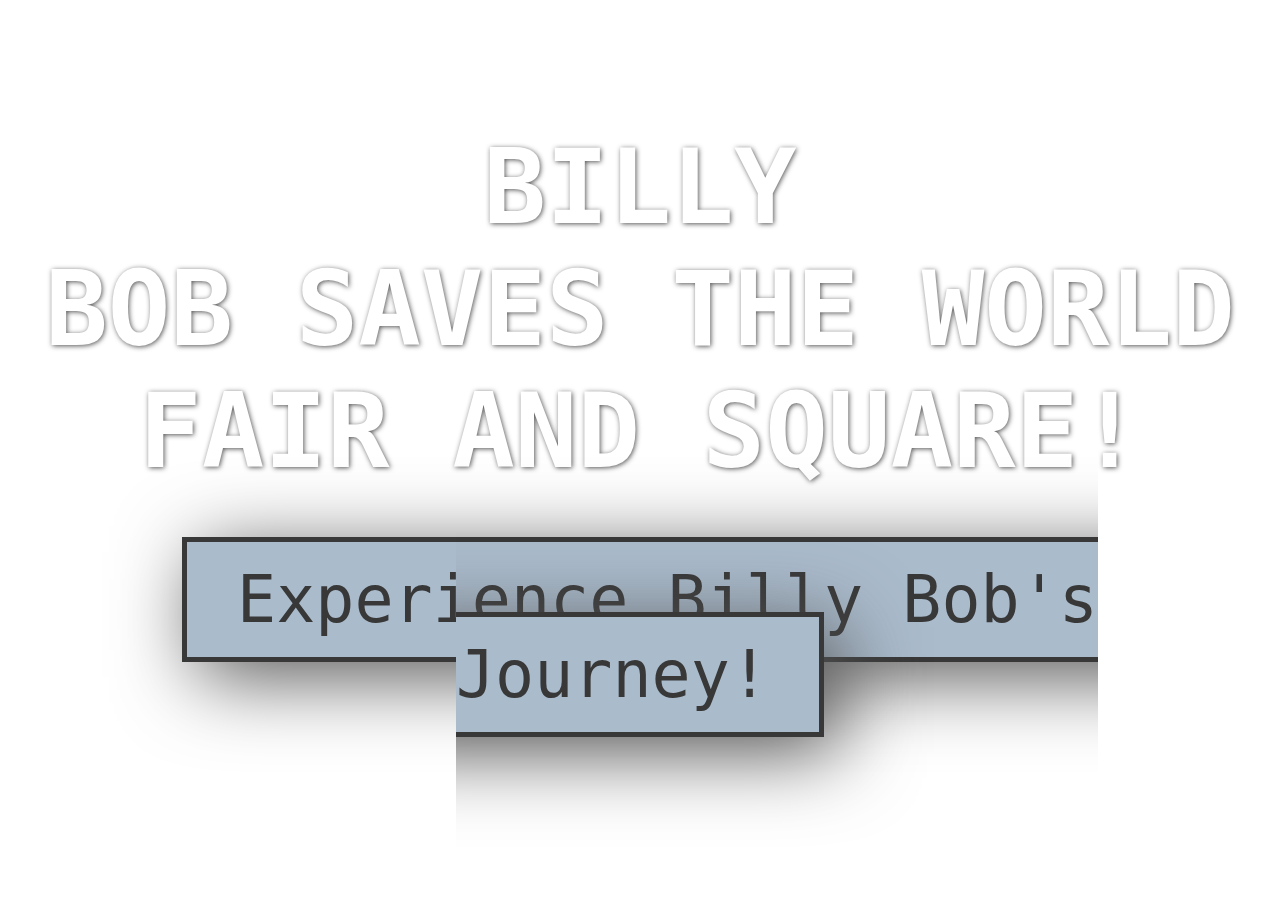
<file: index.html>
<!DOCTYPE html>
<html>
<head>
<title>Billy Bob Saves the World Fair and Square!</title>

<link rel="stylesheet" type="text/css" href="style.css">
<script src="jquery-1.11.3.js"></script>
<script src="gamedev.js"></script>
</head>

<body>

<div class="titleContent">

<h1 class="splashTitle">Billy<br>Bob Saves the World Fair and Square!</h1>

<a id="start" class="button" href="game.html">Experience Billy Bob's Journey!</a>

</div>

</body>
</file>
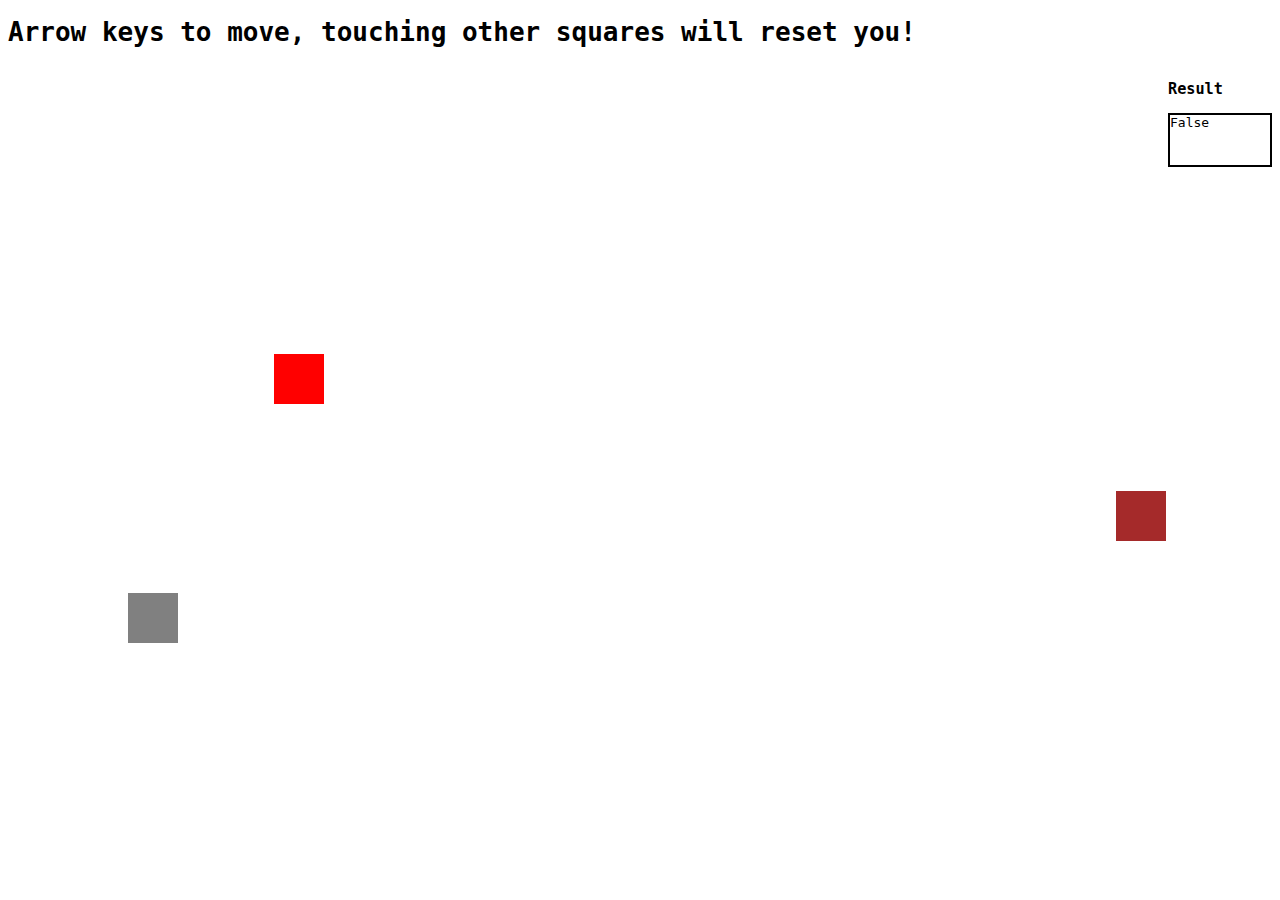
<file: game.html>
<!DOCTYPE html>
<html>
<head>
<title>Billy Bob </title>

<link rel="stylesheet" type="text/css" href="style.css">
<script src="jquery-1.11.3.js"></script>
<script src="gamedev.js"></script>
</head>
<body>

 <h1>Arrow keys to move, touching other squares will reset you! <color="blue"> </comicsans> </h1>
<div id="myCar">
</div>
<div id="whiteBlock" class="otherCar">

</div>
<div id="brownBlock" class="otherCar">

</div>
<div id="redBlock" class="otherCar">

</div>
<div id="blackBlock" class="otherCar">

</div>

<div id="win">
  <h3>Result</h3>
  <div id="result">
  </div>
</div>

<div id="alwaysPizza">
</div>
<div style="position:relative;width:267px;height:25px;overflow:hidden;">
  <div style="position:absolute;top:-276px;left:-5px">
    <iframe width="300" height="300" 
      src="https://www.youtube.com/embed/v=IlrWCxl4BV8?rel=0">
    </iframe>
  </div>
</div>
    </body>

</body>
</document>
</file>
<file: style.css>
body {

	background-image: url("http://www.jobaer.net/images/pageimages/f2/white_square_yellow.jpg");
    background-size: fill;
    background-position: center center;
	font-family: monospace;

}

/*Stuff below governs the start screen*/

.titleContent {
	margin: 10% auto;
    text-align: center;
}

.splashTitle {
	color: #fff;
    font-size: 8em;
    text-transform: uppercase;
    text-shadow: 1px 1px 5px rgba(27, 25, 25, 0.74);
}

.button {
	border: 5px solid #383838;
    color: #383838;
    padding: 20px 50px;
    font-size: 5em;
    text-decoration: none;
    background-color: #abc;
    box-shadow: 15px 15px 80px #555;
}
  a.button:hover {
    background-color: #383838;
    color: #abc;
  }



/*Stuff below governs the Explore screen*/

#exploreBody {
	background-image: url("img/exploreHome1.jpg");
	background-position: bottom center;

}
#myCar {
  position: absolute;
  background-image: url('http://orig11.deviantart.net/2e00/f/2007/040/b/7/photo__large_red_square_by_thelastdanishpastry.png');
  height: 50px;
  width: 50px;
  
}

#whiteBlock {
  position: fixed;
  background-color: grey;
  height: 50px;
  width: 50px;
  top: 200px;
  left: 200px;
}

#brownBlock {
  position: fixed;
  background-color: brown;
  height: 50px;
  width: 50px;
  top: 150px;
  left: 300px;
}

#redBlock {
  position: fixed;
  background-color: red;
  height: 50px;
  width: 50px;
  top: 120px;
  left: 600px;
}

#blackBlock {
  position: fixed;
  background-image: url('http://www.craft.com.au/images/products/FPA13.jpg');
  height: 50px;
  width: 50px;
  top: 100px;
  left: 500px;
}

#result {
  width: 100px;
  height: 50px;
  border: black 2px solid;
  background-image: url("https://upload.wikimedia.org/wikipedia/commons/d/de/Windows_live_square.JPG")
}

#win {
  float: right;
}

#alwaysPizza{
  width: 300px;
  height: 200px;
  float: right;
  background-image: url("http://www.dogoilpress.com/data/wallpapers/6/FDS_378615.png");
  background-size: 300px 200px
}

#header{
  position: absolute;
}
.othercar{
    width: 50px;
height:50px;
 background-color:red;
position:fixed;
}
</file>
